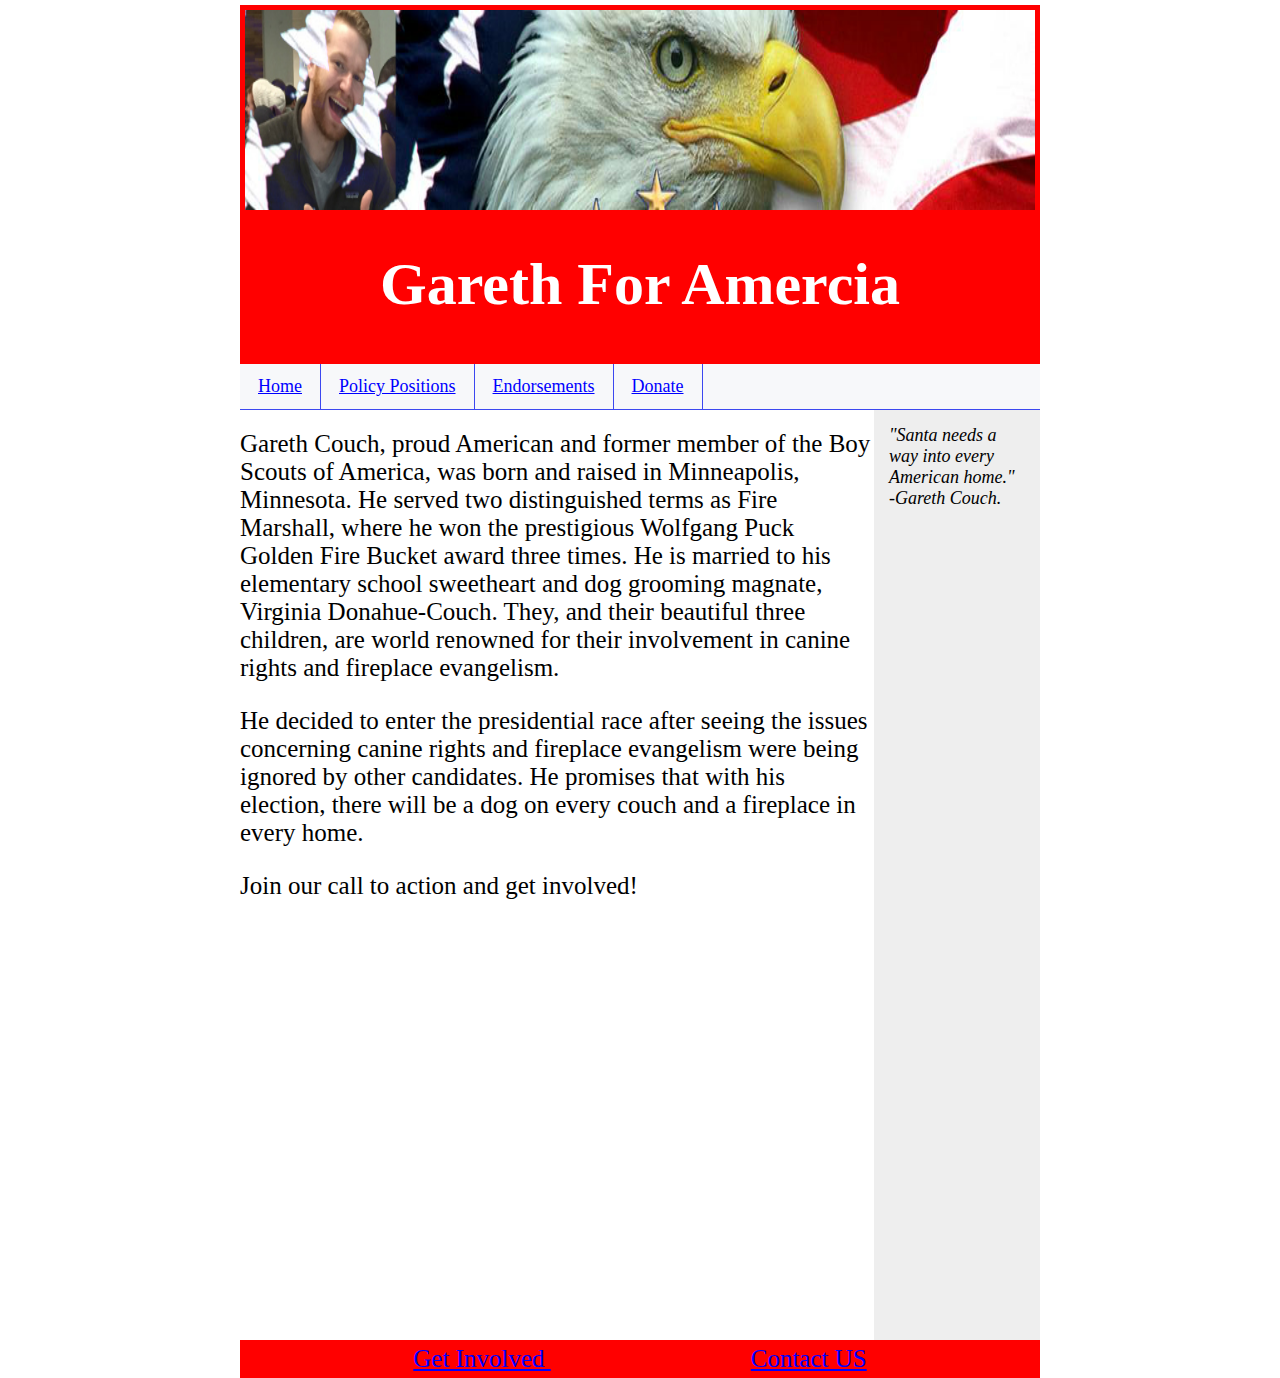
<file: index.html>
<html>
<head>
  <title>Gareth For America</title>
    <link rel="stylesheet" href="top_nav.css" type="text/css">
    <!-- <link rel="stylesheet" href="left_nav.css" type="text/css"> -->
</head>

  <body>
    <header>
    <img id="eagleflag"src="EagleFlagBannergareth.jpg"/>

    <h1>Gareth For Amercia</h1>
    </header>

    <nav>
     <ul>
       <li>
          <a href="index.html"> Home</a>
       </li>

       <li>
          <a href="policypositions.html">Policy Positions</a>
       </li>

       <li>
          <a href="endorsements.html">Endorsements</a>
       </li>

       <li>
          <a href="donate.html">Donate</a>
       </li>
     </ul>
    </nav>

    <section>
    </section>

    <aside>
      "Santa needs a way into every American home." -Gareth Couch.
    </aside>
<!-- Test -->

    <p>

    Gareth Couch, proud American and former member of the Boy Scouts of America, was born and raised in Minneapolis, Minnesota.  He served two distinguished terms as Fire Marshall, where he won the prestigious Wolfgang Puck Golden Fire Bucket award three times.  He is married to his elementary school sweetheart and dog grooming magnate, Virginia Donahue-Couch.  They, and their beautiful three children, are world renowned for their involvement in canine rights and fireplace evangelism.


    </p>

    <p>

    He decided to enter the presidential race after seeing the issues concerning canine rights and fireplace evangelism were being ignored by other candidates.  He promises that with his election, there will be a dog on every couch and a fireplace in every home.
    </p>

    <p>

    Join our call to action and get involved!
    </p>
    </p>

    <footer>

    <a href="getinvolved.html"> Get Involved </a>
    <a href="contactus.html"> Contact US </a>
    </footer>

  </body>
</html>
</file>
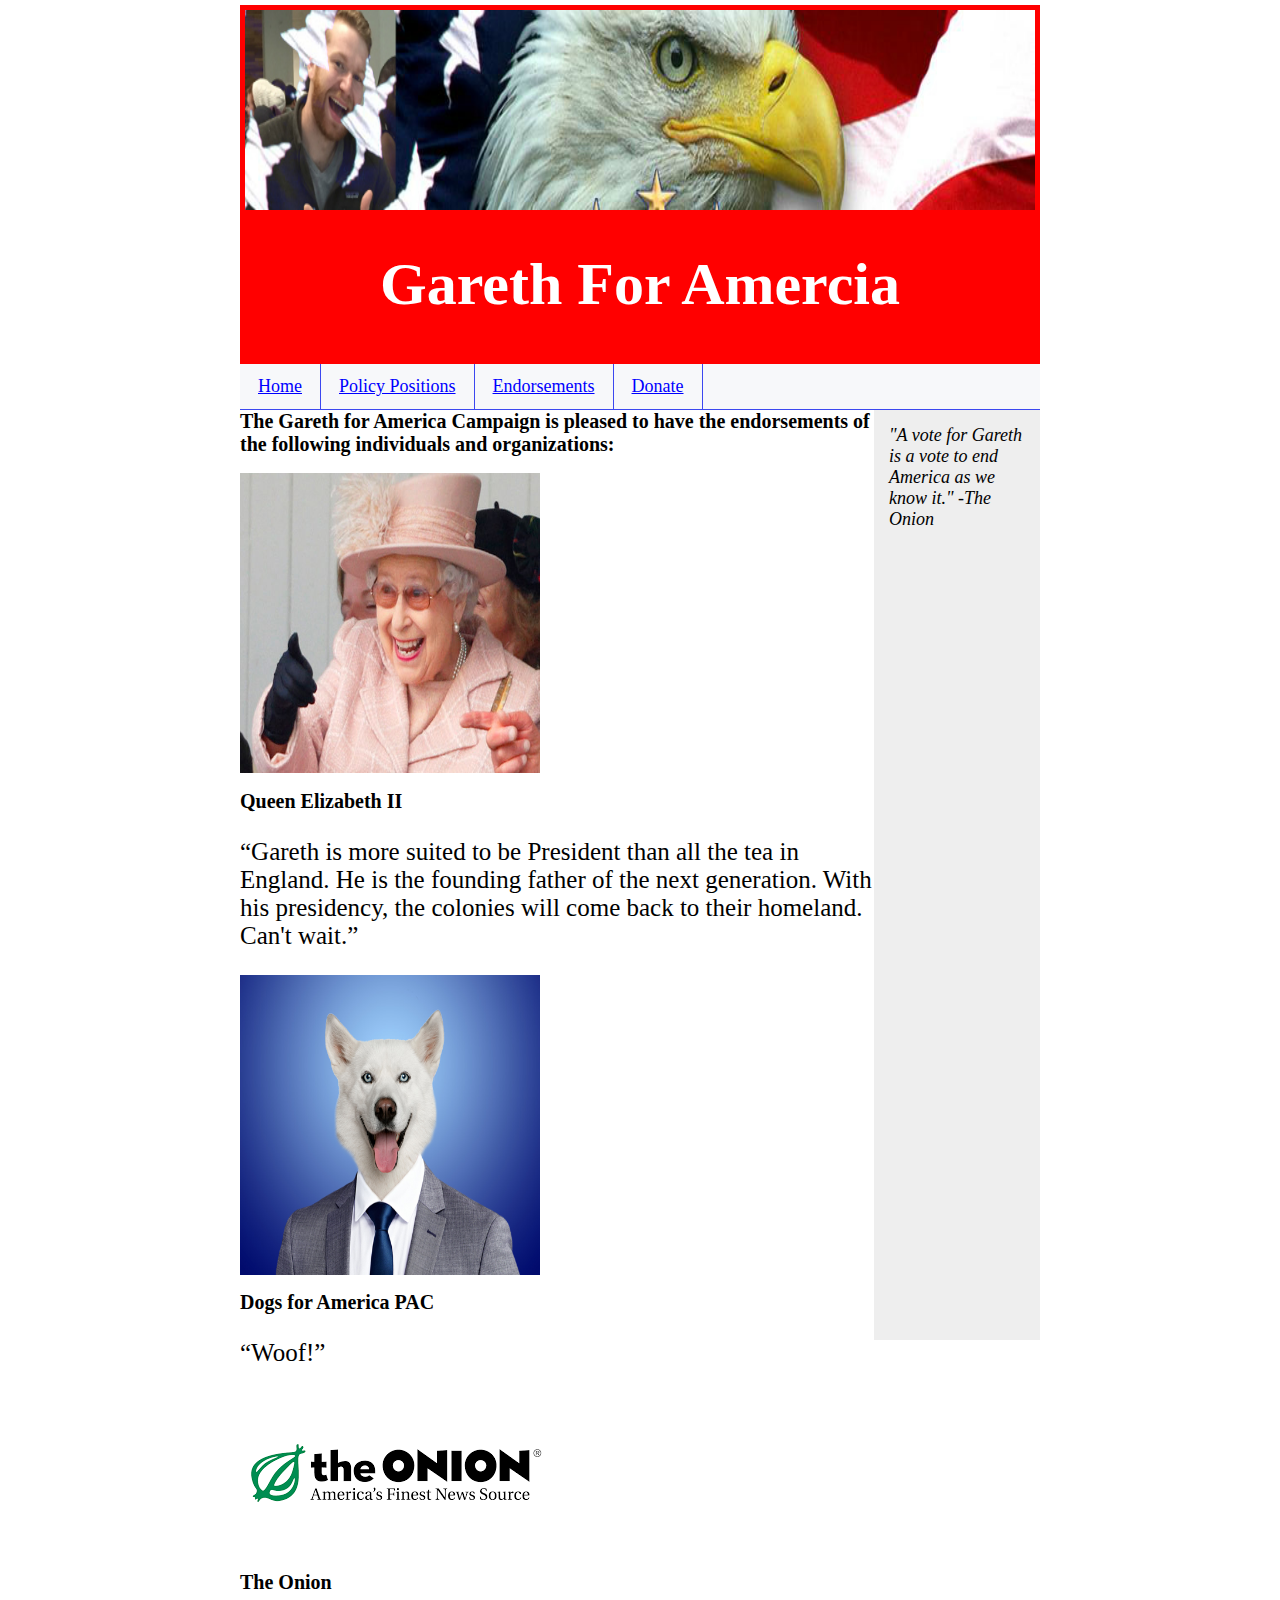
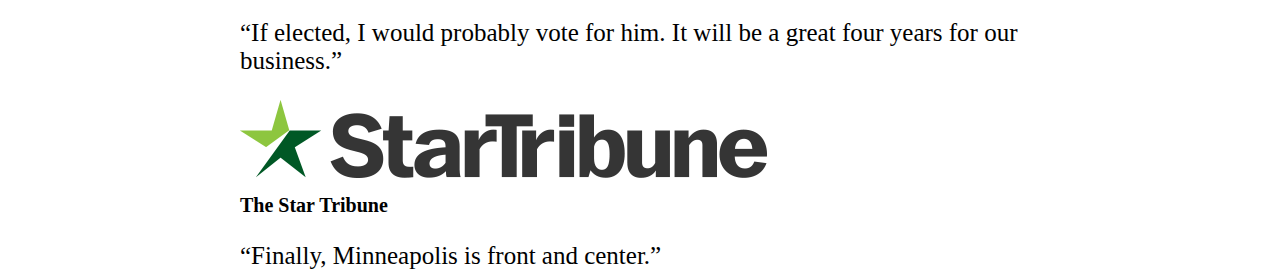
<file: endorsements.html>
<html>
<head>
  <title>Endorsements</title>
    <link rel="stylesheet" href="top_nav.css" type="text/css">
</head>

<body>
<header>
    <img id="eagleflag"src="EagleFlagBannergareth.jpg"/>

    <h1>Gareth For Amercia</h1>
    </header>
<nav>
    <ul>
      <li>
        <a href="index.html"> Home</a>
      </li>

      <li>
      <a href="policypositions.html">Policy Positions</a>
      </li>

      <li>
      <a href="endorsements.html">Endorsements</a>
      </li>

      <li>
      <a href="donate.html">Donate</a>
      </li>
    </ul>
   </nav>
<aside>
  "A vote for Gareth is a vote to end America as we know it." -The Onion
</aside>
   <h2> The Gareth for America Campaign is pleased to have the endorsements of the following individuals and organizations:
   </h2>
  <img id="queen" src="Queen Elizabeth II.jpg"><h2>Queen Elizabeth II</h2>
   <p><q>Gareth is more suited to be President than all the tea in England.  He is the founding father of the next generation.  With his presidency, the colonies will come back to their homeland. Can&apos;t wait.</q></p>
  <img id="dogsuit" src="suits_dogs_mikereveal.jpg"><h2>Dogs for America PAC</h2>
  <p><q>Woof!</q></p>
  <img id="onionpic" src="theonion.png"><h2>The Onion</h2>
  <p><q>If elected, I would probably vote for him. It will be a great four years for our business.</q></p>
  <img id ="startribune" src="startribune.gif"><h2>The Star Tribune</h2>
  <p><q>Finally, Minneapolis is front and center.</q></p>

</body>
</html>
</file>
<file: top_nav.css>
html {
      height: 100%;
    }
    body {
       width: 800px;
       margin: 0 auto;
       padding-top: 5px;
       height: 100%;
       font-size: 25px;
       font-family: serif;
    }

    header {
        background-color: red;
        color: white;
        text-align: center;
        padding: 5px;
        font-size: 30px;
        display: block;
        width: 790px;
    }
    nav {
        font-size: 18px;
        float: left;
    }
    nav ul {
        background-color: #F7F8FA;
        height: 45px;
        width: 800px;
        padding: 0px;
        margin: 0 0 0 0;
        float: left;
        border-bottom: 1px solid #3C48F0;
        list-style-type: none;
    }
    nav li {
        float: left;
    }
    nav li a {
        display: block;
        height: 25px;
        border-right: 1px solid #3C48F0;
        padding: 12px 18px 8px 18px;
        vertical-align: middle;
    }
    a {
        color: blue;
    }
    section {
        width: 73%;
        display: inline-block;
        float: left;
        padding:10px;
    }
    aside {
        width: 17%;
        display: inline-block;
        float: right;
        vertical-align: top;
        background-color: #eeeeee;
        font-size: 18px;
        padding: 15px;
        min-height: 100%;
        font-style: italic;
        font-family: "Comic Sans MS";
    }
    aside ul {
        list-style-type: none;
    }
    footer {
        width: 790px;
        background-color:red;
        color:white;
        text-align:center;
        clear: both;
        padding:5px;
        display: block;
    }
    #eagleflag {

        width: 790px;
        height: 200px;

    }
    #queen{
        width:300px;
        height:300px;

    }

    #dogsuit{
        width:300px;
        height:300px;

    }

    #onionpic{}

    #startribune{}

    #fireplace{
        width:800px;
        height: 590px;
    }
    #daschund{
        width: 800px;
        height: 590px
    }
    .inputText {
        width: 50px;
    }
    footer a {
        margin: 100px;

    }

    h2 {
        font-size: 20px;
        font-family: Verdana;

    }
</file>
